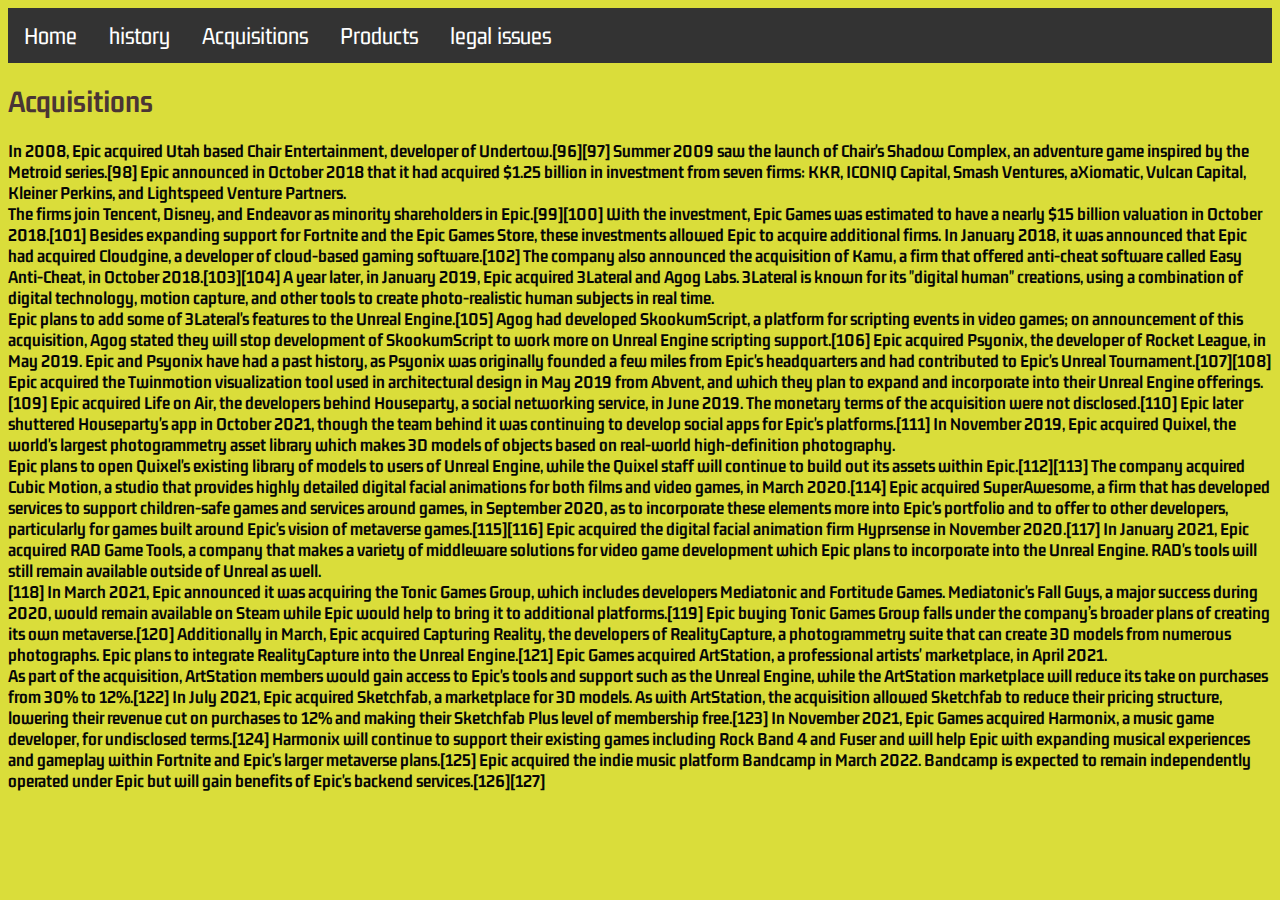
<file: Acquisitions.HTML>
<!DOCTYPE html>
<html lang="en">
  <head>
    <link rel="preconnect" href="https://fonts.googleapis.com" />
    <link rel="preconnect" href="https://fonts.gstatic.com" crossorigin />
    <link
      href="https://fonts.googleapis.com/css2?family=Gemunu+Libre:wght@500&display=swap"
      rel="stylesheet"
    />

    <link rel="stylesheet" href="style.css" />
    <title>Acquisitions</title>
  </head>
  <body>
    <ul id="navbar">
      <li id="liNav"><a class="active" href="index.html">Home</a></li>
      <li id="liNav"><a href="history.html">history</a></li>
      <li id="liNav"><a href="Acquisitions.HTML">Acquisitions</a></li>
      <li id="liNav"><a href="Products.html">Products</a></li>
      <li id="liNav"><a href="Legal issues.HTML">legal issues</a></li>
    </ul>
    <h1>Acquisitions</h1>
    <h3>
      In 2008, Epic acquired Utah based Chair Entertainment, developer of
      Undertow.[96][97] Summer 2009 saw the launch of Chair's Shadow Complex, an
      adventure game inspired by the Metroid series.[98] Epic announced in
      October 2018 that it had acquired $1.25 billion in investment from seven
      firms: KKR, ICONIQ Capital, Smash Ventures, aXiomatic, Vulcan Capital,
      Kleiner Perkins, and Lightspeed Venture Partners.
      <br />
      The firms join Tencent, Disney, and Endeavor as minority shareholders in
      Epic.[99][100] With the investment, Epic Games was estimated to have a
      nearly $15 billion valuation in October 2018.[101] Besides expanding
      support for Fortnite and the Epic Games Store, these investments allowed
      Epic to acquire additional firms. In January 2018, it was announced that
      Epic had acquired Cloudgine, a developer of cloud-based gaming
      software.[102] The company also announced the acquisition of Kamu, a firm
      that offered anti-cheat software called Easy Anti-Cheat, in October
      2018.[103][104] A year later, in January 2019, Epic acquired 3Lateral and
      Agog Labs. 3Lateral is known for its "digital human" creations, using a
      combination of digital technology, motion capture, and other tools to
      create photo-realistic human subjects in real time.
      <br />
      Epic plans to add some of 3Lateral's features to the Unreal Engine.[105]
      Agog had developed SkookumScript, a platform for scripting events in video
      games; on announcement of this acquisition, Agog stated they will stop
      development of SkookumScript to work more on Unreal Engine scripting
      support.[106] Epic acquired Psyonix, the developer of Rocket League, in
      May 2019. Epic and Psyonix have had a past history, as Psyonix was
      originally founded a few miles from Epic's headquarters and had
      contributed to Epic's Unreal Tournament.[107][108] Epic acquired the
      Twinmotion visualization tool used in architectural design in May 2019
      from Abvent, and which they plan to expand and incorporate into their
      Unreal Engine offerings.[109] Epic acquired Life on Air, the developers
      behind Houseparty, a social networking service, in June 2019. The monetary
      terms of the acquisition were not disclosed.[110] Epic later shuttered
      Houseparty's app in October 2021, though the team behind it was continuing
      to develop social apps for Epic's platforms.[111] In November 2019, Epic
      acquired Quixel, the world's largest photogrammetry asset library which
      makes 3D models of objects based on real-world high-definition
      photography.
      <br />
      Epic plans to open Quixel's existing library of models to users of Unreal
      Engine, while the Quixel staff will continue to build out its assets
      within Epic.[112][113] The company acquired Cubic Motion, a studio that
      provides highly detailed digital facial animations for both films and
      video games, in March 2020.[114] Epic acquired SuperAwesome, a firm that
      has developed services to support children-safe games and services around
      games, in September 2020, as to incorporate these elements more into
      Epic's portfolio and to offer to other developers, particularly for games
      built around Epic's vision of metaverse games.[115][116] Epic acquired the
      digital facial animation firm Hyprsense in November 2020.[117] In January
      2021, Epic acquired RAD Game Tools, a company that makes a variety of
      middleware solutions for video game development which Epic plans to
      incorporate into the Unreal Engine. RAD's tools will still remain
      available outside of Unreal as well.
      <br />
      [118] In March 2021, Epic announced it was acquiring the Tonic Games
      Group, which includes developers Mediatonic and Fortitude Games.
      Mediatonic's Fall Guys, a major success during 2020, would remain
      available on Steam while Epic would help to bring it to additional
      platforms.[119] Epic buying Tonic Games Group falls under the company’s
      broader plans of creating its own metaverse.[120] Additionally in March,
      Epic acquired Capturing Reality, the developers of RealityCapture, a
      photogrammetry suite that can create 3D models from numerous photographs.
      Epic plans to integrate RealityCapture into the Unreal Engine.[121] Epic
      Games acquired ArtStation, a professional artists' marketplace, in April
      2021.
      <br />
      As part of the acquisition, ArtStation members would gain access to Epic's
      tools and support such as the Unreal Engine, while the ArtStation
      marketplace will reduce its take on purchases from 30% to 12%.[122] In
      July 2021, Epic acquired Sketchfab, a marketplace for 3D models. As with
      ArtStation, the acquisition allowed Sketchfab to reduce their pricing
      structure, lowering their revenue cut on purchases to 12% and making their
      Sketchfab Plus level of membership free.[123] In November 2021, Epic Games
      acquired Harmonix, a music game developer, for undisclosed terms.[124]
      Harmonix will continue to support their existing games including Rock Band
      4 and Fuser and will help Epic with expanding musical experiences and
      gameplay within Fortnite and Epic's larger metaverse plans.[125] Epic
      acquired the indie music platform Bandcamp in March 2022. Bandcamp is
      expected to remain independently operated under Epic but will gain
      benefits of Epic's backend services.[126][127]
    </h3>
  </body>
  <script src="script.js"></script>
</html>
</file>
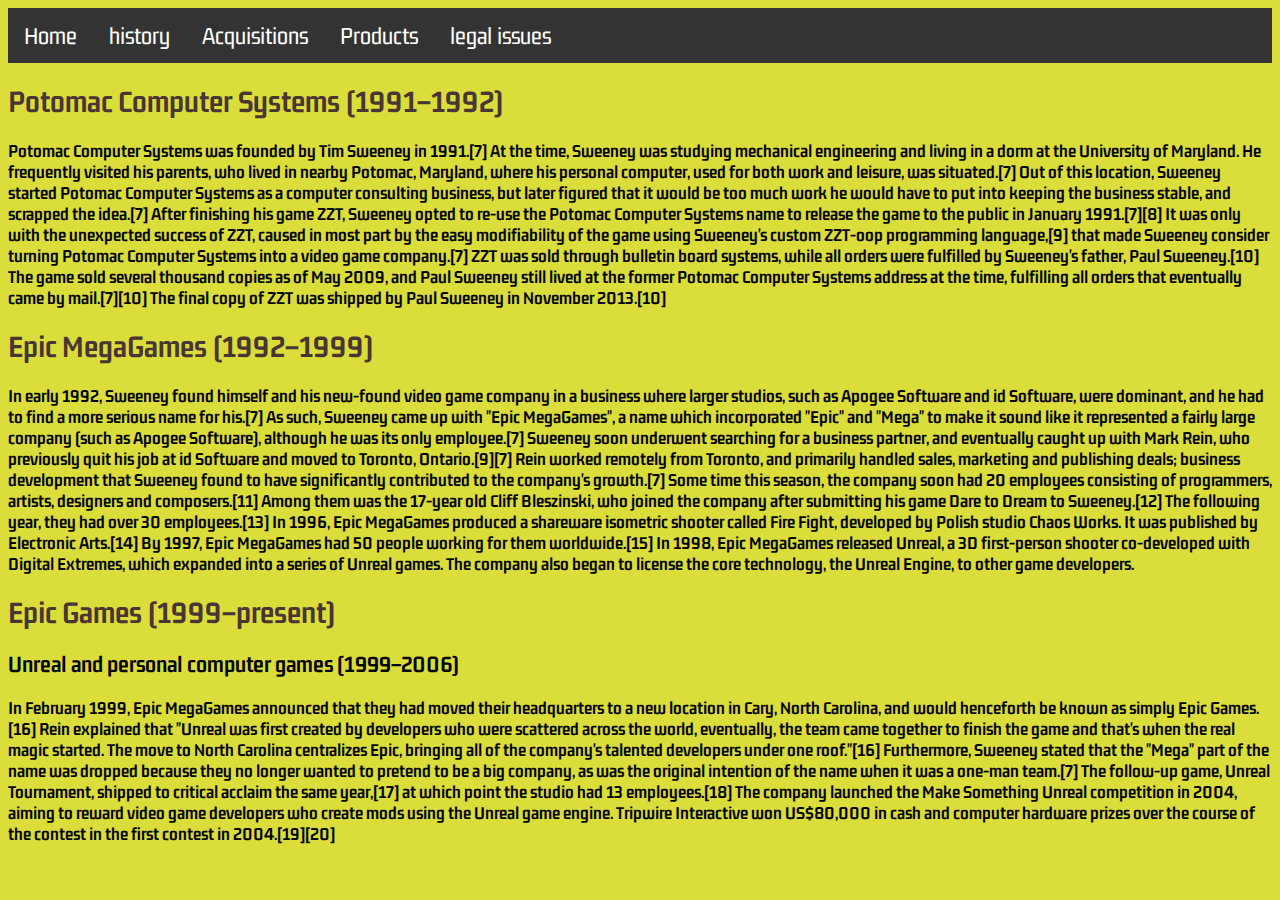
<file: history.html>
<!DOCTYPE html>
<html lang="en">
  <head>
    <meta charset="UTF-8" />
    <meta http-equiv="X-UA-Compatible" content="IE=edge" />
    <meta name="viewport" content="width=device-width, initial-scale=1.0" />
    <title>Document</title>
    <link rel="stylesheet" href="style.css" />
  </head>
  <body>
    
        
    <link rel="preconnect" href="https://fonts.googleapis.com" />
    <link rel="preconnect" href="https://fonts.gstatic.com" crossorigin />
    <link
      href="https://fonts.googleapis.com/css2?family=Gemunu+Libre:wght@500&display=swap"
      rel="stylesheet"
    />

    <ul id="navbar">
      <li id="liNav"><a class="active" href="index.html">Home</a></li>
      <li id="liNav"><a href="history.html">history</a></li>
      <li id="liNav"><a href="Acquisitions.HTML">Acquisitions</a></li>
      <li id="liNav"><a href="Products.html">Products</a></li>
      <li id="liNav"><a href="Legal issues.HTML">legal issues</a></li>
    </ul>
    <h1>Potomac Computer Systems (1991–1992)</h1>
    <h3>
      Potomac Computer Systems was founded by Tim Sweeney in 1991.[7] At the
      time, Sweeney was studying mechanical engineering and living in a dorm at
      the University of Maryland. He frequently visited his parents, who lived
      in nearby Potomac, Maryland, where his personal computer, used for both
      work and leisure, was situated.[7] Out of this location, Sweeney started
      Potomac Computer Systems as a computer consulting business, but later
      figured that it would be too much work he would have to put into keeping
      the business stable, and scrapped the idea.[7] After finishing his game
      ZZT, Sweeney opted to re-use the Potomac Computer Systems name to release
      the game to the public in January 1991.[7][8] It was only with the
      unexpected success of ZZT, caused in most part by the easy modifiability
      of the game using Sweeney's custom ZZT-oop programming language,[9] that
      made Sweeney consider turning Potomac Computer Systems into a video game
      company.[7] ZZT was sold through bulletin board systems, while all orders
      were fulfilled by Sweeney's father, Paul Sweeney.[10] The game sold
      several thousand copies as of May 2009, and Paul Sweeney still lived at
      the former Potomac Computer Systems address at the time, fulfilling all
      orders that eventually came by mail.[7][10] The final copy of ZZT was
      shipped by Paul Sweeney in November 2013.[10]
    </h3>
    <h1>Epic MegaGames (1992–1999)</h1>
    <h3>
      In early 1992, Sweeney found himself and his new-found video game company
      in a business where larger studios, such as Apogee Software and id
      Software, were dominant, and he had to find a more serious name for
      his.[7] As such, Sweeney came up with "Epic MegaGames", a name which
      incorporated "Epic" and "Mega" to make it sound like it represented a
      fairly large company (such as Apogee Software), although he was its only
      employee.[7] Sweeney soon underwent searching for a business partner, and
      eventually caught up with Mark Rein, who previously quit his job at id
      Software and moved to Toronto, Ontario.[9][7] Rein worked remotely from
      Toronto, and primarily handled sales, marketing and publishing deals;
      business development that Sweeney found to have significantly contributed
      to the company's growth.[7] Some time this season, the company soon had 20
      employees consisting of programmers, artists, designers and composers.[11]
      Among them was the 17-year old Cliff Bleszinski, who joined the company
      after submitting his game Dare to Dream to Sweeney.[12] The following
      year, they had over 30 employees.[13] In 1996, Epic MegaGames produced a
      shareware isometric shooter called Fire Fight, developed by Polish studio
      Chaos Works. It was published by Electronic Arts.[14] By 1997, Epic
      MegaGames had 50 people working for them worldwide.[15] In 1998, Epic
      MegaGames released Unreal, a 3D first-person shooter co-developed with
      Digital Extremes, which expanded into a series of Unreal games. The
      company also began to license the core technology, the Unreal Engine, to
      other game developers.
    </h3>
    <h1>Epic Games (1999–present)</h1>
    <h2>Unreal and personal computer games (1999–2006)</h2>
    <h3>
      In February 1999, Epic MegaGames announced that they had moved their
      headquarters to a new location in Cary, North Carolina, and would
      henceforth be known as simply Epic Games.[16] Rein explained that "Unreal
      was first created by developers who were scattered across the world,
      eventually, the team came together to finish the game and that's when the
      real magic started. The move to North Carolina centralizes Epic, bringing
      all of the company's talented developers under one roof."[16] Furthermore,
      Sweeney stated that the "Mega" part of the name was dropped because they
      no longer wanted to pretend to be a big company, as was the original
      intention of the name when it was a one-man team.[7] The follow-up game,
      Unreal Tournament, shipped to critical acclaim the same year,[17] at which
      point the studio had 13 employees.[18] The company launched the Make
      Something Unreal competition in 2004, aiming to reward video game
      developers who create mods using the Unreal game engine. Tripwire
      Interactive won US$80,000 in cash and computer hardware prizes over the
      course of the contest in the first contest in 2004.[19][20]
    </h3>
  </body>
  <script src="script.js"></script>
</html>
</file>
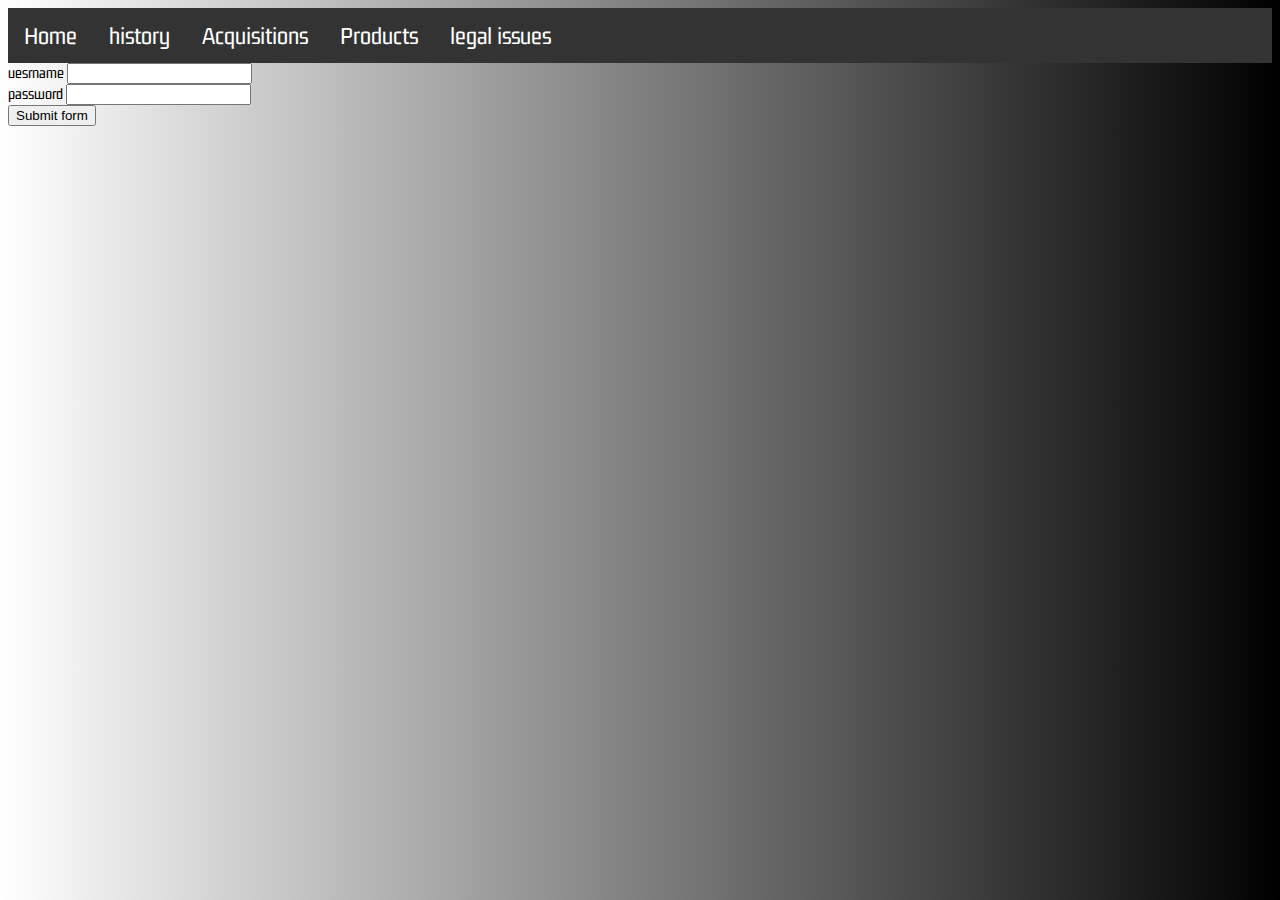
<file: home.html>
<!DOCTYPE html>
<html lang="en">
<head>
    <meta charset="UTF-8">
    <meta http-equiv="X-UA-Compatible" content="IE=edge">
    <meta name="viewport" content="width=device-width, initial-scale=1.0">
    <link rel="stylesheet" href="style.css" />
    <title>Document</title>
    <link rel="preconnect" href="https://fonts.googleapis.com" />
    <link rel="preconnect" href="https://fonts.gstatic.com" crossorigin />
    <link
      href="https://fonts.googleapis.com/css2?family=Gemunu+Libre:wght@500&display=swap"
      rel="stylesheet"
    />
</head>
<body id="index1">
  
 
  <ul id="navbar">
    <li id="liNav"><a class="active" href="index.html">Home</a></li>
    <li id="liNav"><a href="history.html">history</a></li>
    <li id="liNav"><a href="Acquisitions.HTML">Acquisitions</a></li>
    <li id="liNav"><a href="Products.html">Products</a></li>
    <li id="liNav"><a href="Legal issues.HTML">legal issues</a></li>
  </ul>

    
   
    <form id="myForm">
        <label> uesrname</label>
        <input type="text">
        <br>
        <label> password</label>
        <input type="password" >
        <br>
        <input type="button" onclick="myFunction()" value="Submit form">
    </form>

    
    <link rel="preconnect" href="https://fonts.googleapis.com" />
    <link rel="preconnect" href="https://fonts.gstatic.com" crossorigin />
    <link
      href="https://fonts.googleapis.com/css2?family=Gemunu+Libre:wght@500&display=swap"
      rel="stylesheet"
    />    
</body>
<script src="script.js"></script>
</html>
</file>
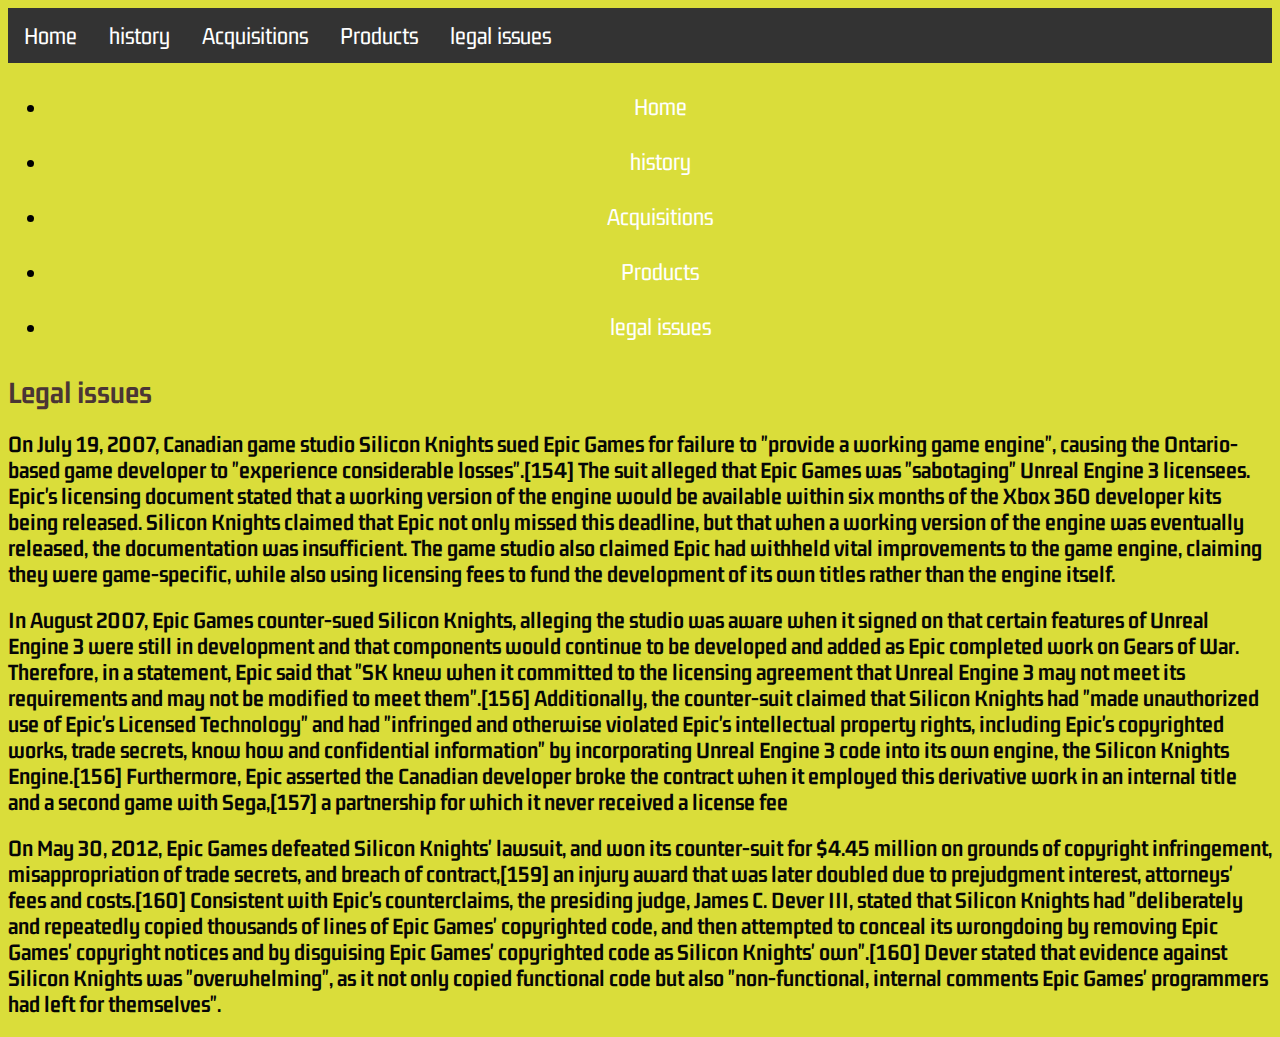
<file: Legal issues.HTML>
<!DOCTYPE html>
<html lang="en">
<head>
    <meta charset="UTF-8">
    <meta http-equiv="X-UA-Compatible" content="IE=edge">
    <meta name="viewport" content="width=device-width, initial-scale=1.0">
    <title>Document</title>
    <link rel="preconnect" href="https://fonts.googleapis.com" />
    <link rel="preconnect" href="https://fonts.gstatic.com" crossorigin />
    <link
      href="https://fonts.googleapis.com/css2?family=Gemunu+Libre:wght@500&display=swap"
      rel="stylesheet"
    />
</head>
<body>    <ul id="navbar">
  <li id="liNav"><a class="active" href="index.html">Home</a></li>
  <li id="liNav"><a href="history.html">history</a></li>
  <li id="liNav"><a href="Acquisitions.HTML">Acquisitions</a></li>
  <li id="liNav"><a href="Products.html">Products</a></li>
  <li id="liNav"><a href="Legal issues.HTML">legal issues</a></li>
</ul>
    <link rel="stylesheet" href="style.css">  
    
        
    <link rel="preconnect" href="https://fonts.googleapis.com" />
    <link rel="preconnect" href="https://fonts.gstatic.com" crossorigin />
    <link
      href="https://fonts.googleapis.com/css2?family=Gemunu+Libre:wght@500&display=swap"
      rel="stylesheet"
    />    
    <ul> 
        
        <li><a class="active" href="index.html">Home</a></li>
        <li><a href="history.html">history</a></li>
        <li><a href="Acquisitions.HTML">Acquisitions</a></li>
        <li><a href="Products.html">Products</a></li>
        <li><a href="Legal issues.HTML">legal issues</a></li>
          </ul>         
          
    
<h1>Legal issues</h1>
<h2>    On July 19, 2007, Canadian game studio Silicon Knights sued Epic Games for failure to "provide a working game engine", causing the Ontario-based game developer to "experience considerable losses".[154] The suit alleged that Epic Games was "sabotaging" Unreal Engine 3 licensees. Epic's licensing document stated that a working version of the engine would be available within six months of the Xbox 360 developer kits being released. Silicon Knights claimed that Epic not only missed this deadline, but that when a working version of the engine was eventually released, the documentation was insufficient. The game studio also claimed Epic had withheld vital improvements to the game engine, claiming they were game-specific, while also using licensing fees to fund the development of its own titles rather than the engine itself.</h2>
                      
    
    <h2>In August 2007, Epic Games counter-sued Silicon Knights, alleging the studio was aware when it signed on that certain features of Unreal Engine 3 were still in development and that components would continue to be developed and added as Epic completed work on Gears of War. Therefore, in a statement, Epic said that "SK knew when it committed to the licensing agreement that Unreal Engine 3 may not meet its requirements and may not be modified to meet them".[156] Additionally, the counter-suit claimed that Silicon Knights had "made unauthorized use of Epic's Licensed Technology" and had "infringed and otherwise violated Epic's intellectual property rights, including Epic's copyrighted works, trade secrets, know how and confidential information" by incorporating Unreal Engine 3 code into its own engine, the Silicon Knights Engine.[156] Furthermore, Epic asserted the Canadian developer broke the contract when it employed this derivative work in an internal title and a second game with Sega,[157] a partnership for which it never received a license fee</h2>
   <h2> On May 30, 2012, Epic Games defeated Silicon Knights' lawsuit, and won its counter-suit for $4.45 million on grounds of copyright infringement, misappropriation of trade secrets, and breach of contract,[159] an injury award that was later doubled due to prejudgment interest, attorneys' fees and costs.[160] Consistent with Epic's counterclaims, the presiding judge, James C. Dever III, stated that Silicon Knights had "deliberately and repeatedly copied thousands of lines of Epic Games' copyrighted code, and then attempted to conceal its wrongdoing by removing Epic Games' copyright notices and by disguising Epic Games' copyrighted code as Silicon Knights' own".[160] Dever stated that evidence against Silicon Knights was "overwhelming", as it not only copied functional code but also "non-functional, internal comments Epic Games' programmers had left for themselves".</h2>













</body>
<script src="script.js"></script>
</html>
</file>
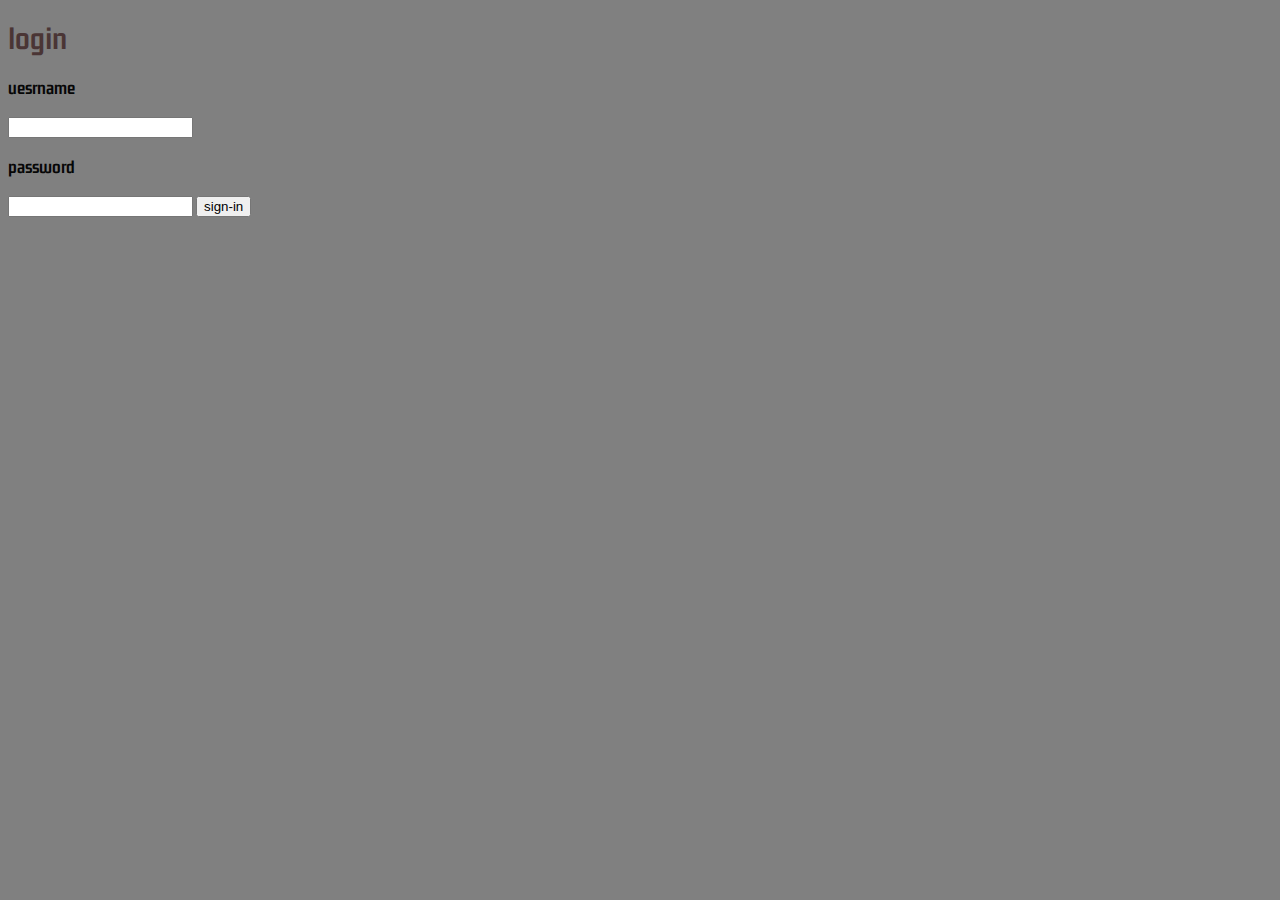
<file: login.html>
<!DOCTYPE html>
<html lang="en">
<head>
    <meta charset="UTF-8">
    <meta http-equiv="X-UA-Compatible" content="IE=edge">
    <meta name="viewport" content="width=device-width, initial-scale=1.0">
    <title>Document</title>
    <link rel="stylesheet" href="style.css">
    <link rel="preconnect" href="https://fonts.googleapis.com" />
    <link rel="preconnect" href="https://fonts.gstatic.com" crossorigin />
    <link
      href="https://fonts.googleapis.com/css2?family=Gemunu+Libre:wght@500&display=swap"
      rel="stylesheet"
    />
</head>
<body id="bg">
   
          <h1>login</h1>
          <h3>uesrname</h3>
          <input type="text" id="uesrname" />
          <h3>password</h3>
          <input type="password" id="password"/>
          <button id="btn" onclick="signin()">sign-in</button>
          
</body>
<script src="script.js"></script>
</html>
</file>
<file: style.css>
body {
  background-color: rgb(218, 221, 58);
  font-family: "Gemunu Libre", sans-serif;
}

p {
  color: azure;
}
h1 {
  color: rgb(74, 53, 53);
}
h4 {
  color: rgb(117, 109, 139);
}
h2 {
  color: rgb(6, 6, 6);
}
h3 {
  color: rgb(6, 6, 6);
}
hr {
  border: 3px solid rgb(117, 109, 139);
  border-radius: 5px;
}
li {
  font-size: 25px;
}
tr,
table,
td {
  border: 3px solid black;
}

#navbar {
  list-style-type: none;
  margin: 0;
  padding: 0;
  overflow: hidden;
  background-color: #333;
}

#liNav {
  float: left;
}



li a {
  display: block;
  color: white;
  text-align: center;
  padding: 14px 16px;
  text-decoration: none;
}

li a:hover {
  background-color: #111;
}

#picture {
  border-radius: 30%;
}

.button {
  border: none;
  color: rgb(7, 7, 7);
  padding: 15px 32px;
  text-align: center;
  text-decoration: none;
  display: inline-block;
  font-size: 16px;
  margin: 4px 2px;
  cursor: pointer;
}
.button1 {
  background-color: #4caf50;
} /* Green */
.button2 {
  background-color: #008cba;
} /* Blue */
#index1 {
  background-image: linear-gradient(to right, white, black);
}

#first {
  text-align: center;
}
.avatar {
  vertical-align: middle;
  width: 50px;
  height: 50px;
  border-radius: 50%;
}
#bg {
  background-color: gray;
}
.grid-container {
  display: grid;
  grid-template-columns: auto auto auto auto;
  gap: 10px;
  background-color: #2196F3;
  padding: 10px;
}

.grid-container > div {
  background-color: rgba(255, 255, 255, 0.8);
  border: 1px solid black;
  text-align: center;
  font-size: 30px;
}
</file>
